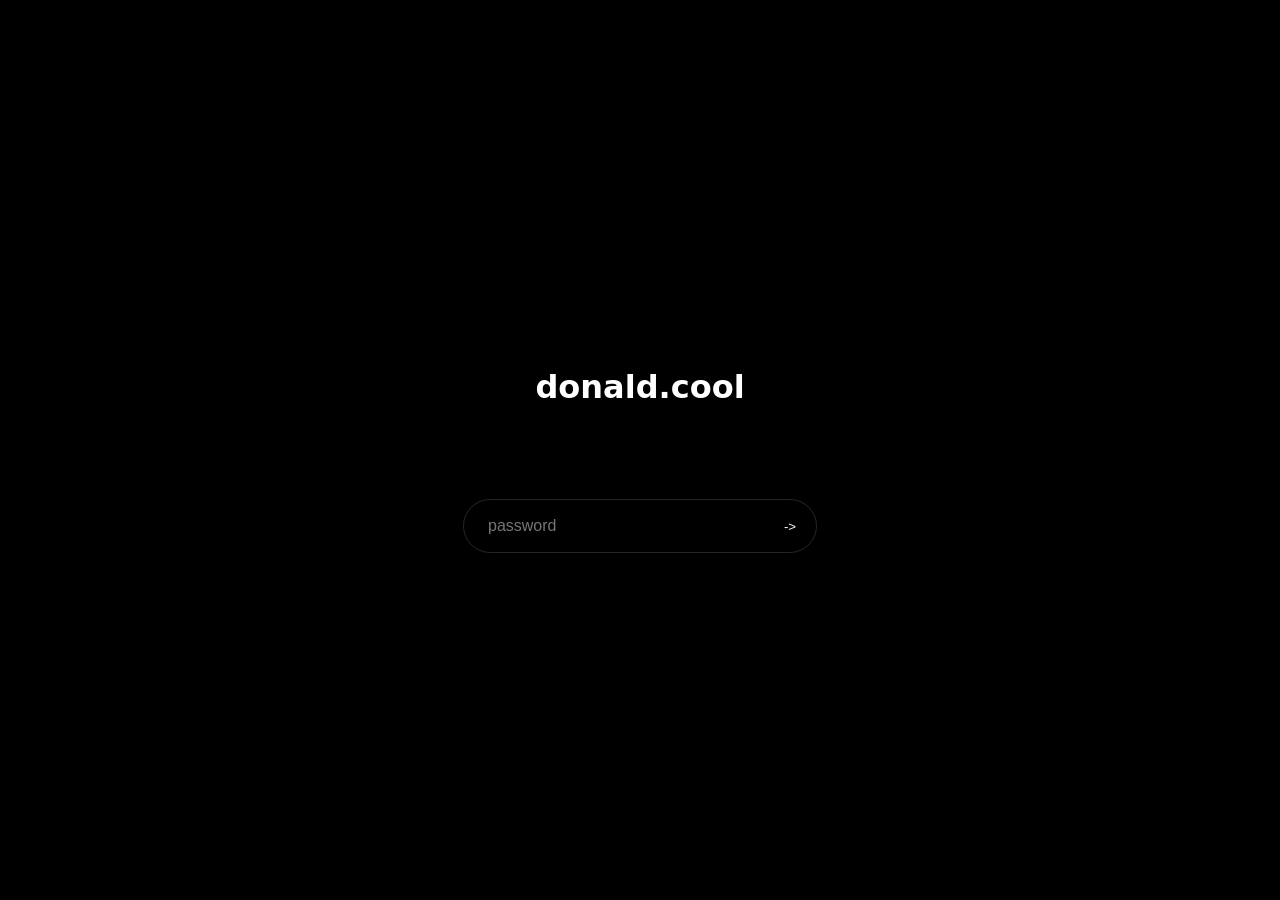
<file: index.html>
<!DOCTYPE html>
<html>
<head>
    <title>donald.cool</title>
    <link rel="stylesheet" href="css/style.css">
    <link rel="icon" type="image/png" href="assets/favicon.png">
</head>

<body>

<div id="overlay">
    <div class="login">

        <h1>donald.cool</h1>
        <p></p>

        <div class="password-box" id="password-box">
            <input
                    id="password"
                    type="password"
                    placeholder="password"
                    autofocus
            >
            <button class="enter-btn" onclick="unlock()">-></button>
        </div>

    </div>
</div>

<main id="site">
    <div class="window">
        <div class="window-bar">
            <span>donald.cool</span>
            <div class="window-buttons">
                <span>_</span>
                <span>□</span>
                <span>×</span>
            </div>
        </div>

        <div class="inner-window">
            <div class="tabs">
                <button class="tab active" data-page="about">about</button>
                <button class="tab" data-page="music">music</button>
                <button class="tab" data-page="cool">cool stuff</button>
            </div>

            <div class="content" id="content">

            </div>
        </div>

    </div>
</main>

<script src="js/main.js"></script>
</body>

</html>
</file>
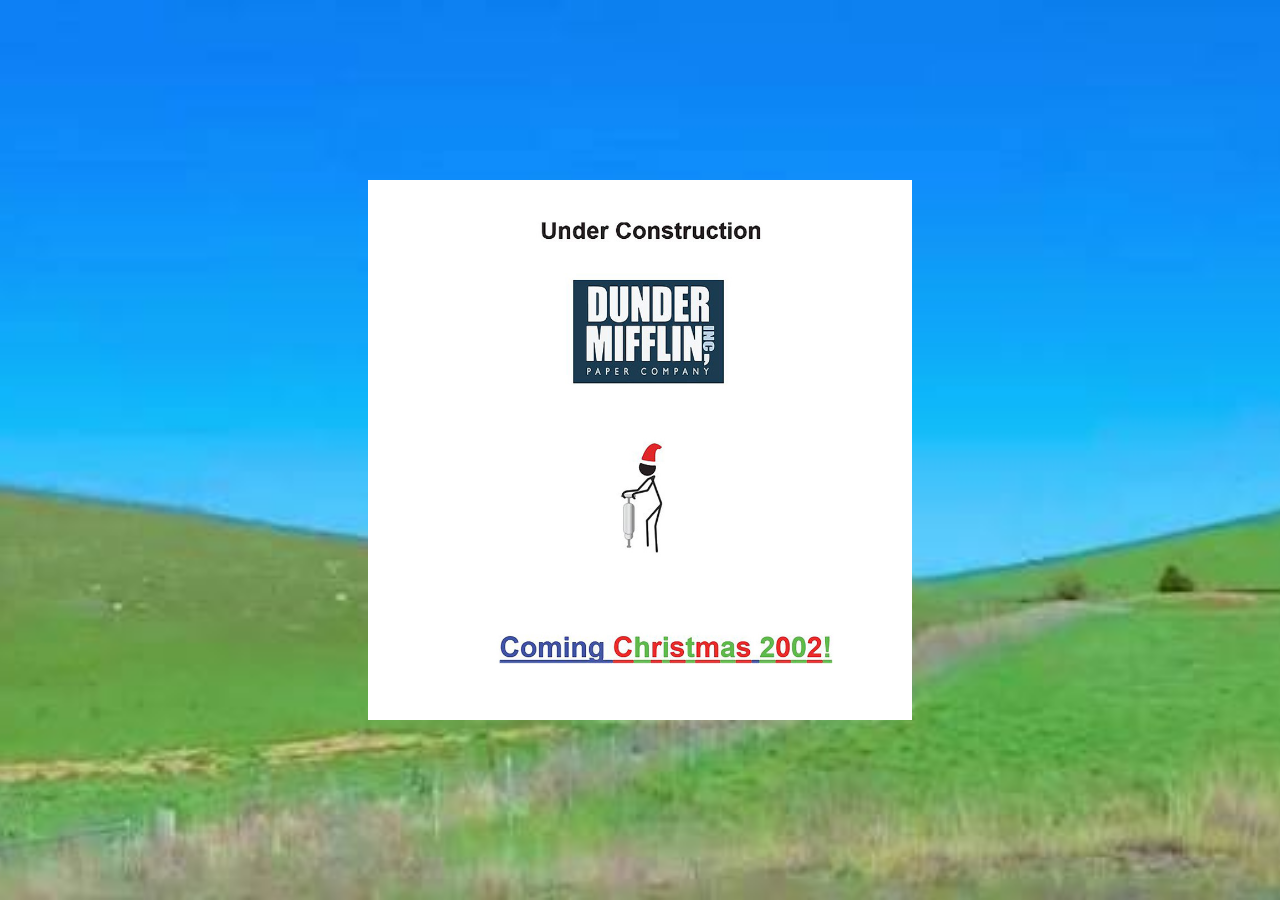
<file: construction.html>
<!DOCTYPE html>
<html>
<head>
    <title>donald.cool</title>
    <link rel="stylesheet" href="css/style.css">
    <link rel="icon" type="image/png" href="assets/favicon.png">
</head>

<body>

<main id="site">
    <img class="construction-img" src="assets/construction-site.jpg">
</main>

<script src="js/main.js"></script>
</body>

</html>
</file>
<file: css/style.css>
:root {
    --outer-edge: #f4d3ff;
    --inner-edge: #000000;
    --backing: #f594fa;
    --title-bar: #fa67ff;
}

/* -------------------------------- */
/*               Base               */
/* -------------------------------- */

html,
body {
    margin: 0;
    width: 100%;
    height: 100%;
    background-image: url("../assets/background.jpg");
    background-size: cover;
    background-position: center;
    background-attachment: fixed;
}

/* -------------------------------- */
/*              Layout              */
/* -------------------------------- */

.container {
    width: 100%;
    height: 100%;
    display: flex;
    justify-content: center;
    align-items: center;
}

#overlay {
    position: fixed;
    inset: 0;
    display: flex;
    justify-content: center;
    align-items: center;
    background: #000;
    transition: opacity 0.5s ease;
    z-index: 999;
}

.login {
    display: flex;
    flex-direction: column;
    align-items: center;
    gap: 20px;
    color: white;
    font-family: system-ui;
}

#site {
    display: flex;
    flex-direction: column;
    justify-content: center;
    align-items: center;

    height: 100vh;
}

.content {

    height: 100%;
    overflow-y: auto;
    padding: 40px;

    flex: 1;
    background: var(--backing);
    border: 2px solid;
    border-color: var(--outer-edge) var(--inner-edge) var(--inner-edge) var(--outer-edge);
    padding: 40px;

    z-index: 1;
}

/* -------------------------------- */
/*            Components            */
/* -------------------------------- */

.password-box {
    display: flex;
    align-items: center;

    width: 340px;
    height: 52px;

    border: 1px solid rgba(255,255,255,.15);
    border-radius: 999px;
    padding: 0 6px;
}

.password-box input {
    flex: 1;

    background: none;
    border: none;
    outline: none;

    color: white;
    padding-left: 18px;
    font-size: 16px;
}

.enter-btn {
    width: 40px;
    height: 40px;

    display: flex;
    align-items: center;
    justify-content: center;

    border: none;
    background: none;
    color: white;
    cursor: pointer;
}

.password-box.error {
    animation: shake 0.35s;
}

.construction-img {
    display: block;
    max-height: 60%;
    width: auto;
    margin-inline: auto;
}

.window {
    width: 1200px;
    height: 650px;
    background: var(--backing);

    border-width: 2px;
    border-style: solid;
    border-color: var(--outer-edge) var(--inner-edge) var(--inner-edge) var(--outer-edge);
    box-shadow:
            8px 8px 0px rgba(0,0,0,.4);
    display: flex;
    flex-direction: column;
}

.window-bar {
    height: 32px;
    background: var(--title-bar);
    border-bottom: 2px solid black;
    display: flex;
    align-items: center;
    justify-content: space-between;
    padding: 0 8px;
    font-family: system-ui;
    font-weight: bold;
}

.inner-window {
    width: 95%;
    height: 90%;
    margin: auto;
    display: flex;
    flex-direction: column;
}

.tabs {
    height: 32px;
    background: transparent;
    display: flex;
    font-family: system-ui;
    font-weight: bold;
    padding-left:0px;
}

.tab {
    color: black;
    cursor: pointer;

    background: var(--backing);

    border: 2px solid;

    border-color: var(--outer-edge) var(--inner-edge) transparent var(--outer-edge);

    padding: 0 18px;

    transform: translateY(2px);


}

.tab.active {
    /*border-color: var(--outer-edge) var(--inner-edge) var(--inner-edge) var(--outer-edge);*/
    position: relative;
    border-bottom-color: var(--backing);
    transform: translateY(-2px);

    padding-bottom: 6px;
    margin-bottom: -4px;

    z-index: 2;
}

/* fills the corner pixelSa where the active tab meets the content panel */

.tab.active::before{
    content:"";

    position:absolute;

    width:2px;
    height:2px;

    left:-2px;
    bottom:-2px;

    background:var(--outer-edge);
}

.tab.active::after {
    content: "";

    position: absolute;

    width: 2px;
    height: 2px;

    right: -2px;
    bottom: -2px;

    background: var(--inner-edge);
}

.window-buttons {
    display: flex;
    gap: 4px;
}

.window-buttons span {
    width: 17px;
    height: 17px;

    display: flex;
    justify-content: center;
    align-items: center;

    background: var(--title-bar);

    border: 2px solid;

    border-color: var(--outer-edge) black black var(--outer-edge);

    font-size: 14px;
    line-height: 1;

    cursor: pointer;
}

.window-buttons span:active {
    border-color: black white white black;
}


/* -------------------------------- */
/*             Animations           */
/* -------------------------------- */

@keyframes fadeOut {

}

@keyframes shake {
    0% {
        transform: translateX(0);
    }

    20% {
        transform: translateX(-2px);
    }

    40% {
        transform: translateX(2px);
    }

    60% {
        transform: translateX(-2px);
    }

    80% {
        transform: translateX(2px);
    }

    100% {
        transform: translateX(0);
    }
}
</file>
